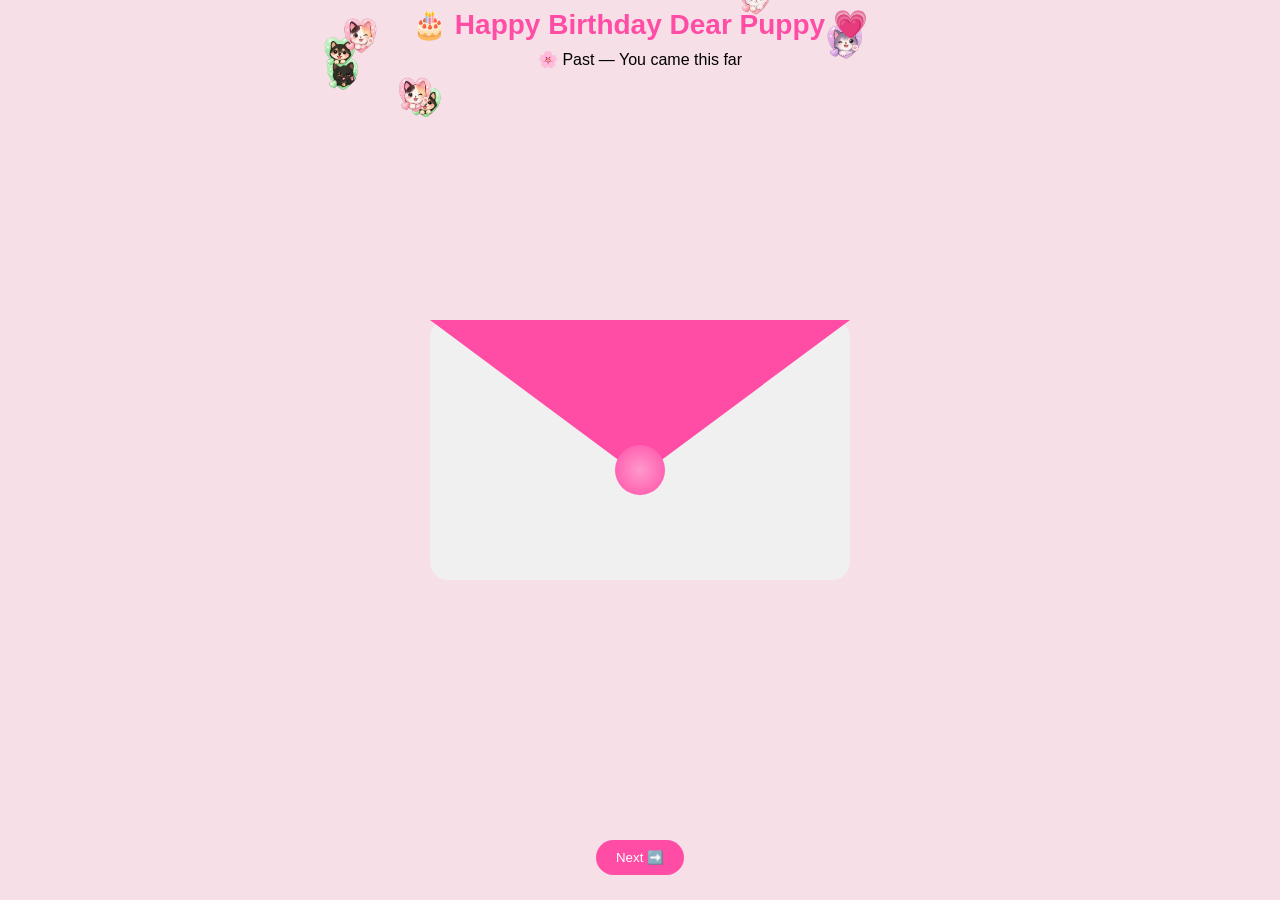
<file: Bday/Backup/index.html>
<!DOCTYPE html>
<html>
<head>
<meta name="viewport" content="width=device-width, initial-scale=1">
<title>Happy Birthday 🐶💗🐱</title>
<link rel="stylesheet" href="style.css">
</head>

<body class="past">

<canvas id="bg"></canvas>

<div class="title">🎂 Happy Birthday Dear Puppy 💗</div>
<div class="header" id="headerText">🌸 Past — You came this far</div>

<div class="wrapper">
  <div class="slider" id="slider"></div>
</div>

<div class="controls">
  <button id="backBtn">⬅️ Back</button>
  <button id="nextBtn">Next ➡️</button>
</div>

<div id="giftContainer" class="gift hidden">
  🎁
  <div class="gift-bubble">Open me</div>
</div>

<div id="gift2" class="gift hidden">
  🎁
  <div class="gift-bubble">I was kidding… open me 👀</div>
</div>

<div id="dialogBox" class="dialog hidden"></div>

<div id="finalText" class="finalText">🎉 HAPPY BIRTHDAY 🎉</div>

<script src="script.js"></script>
</body>
</html>
</file>
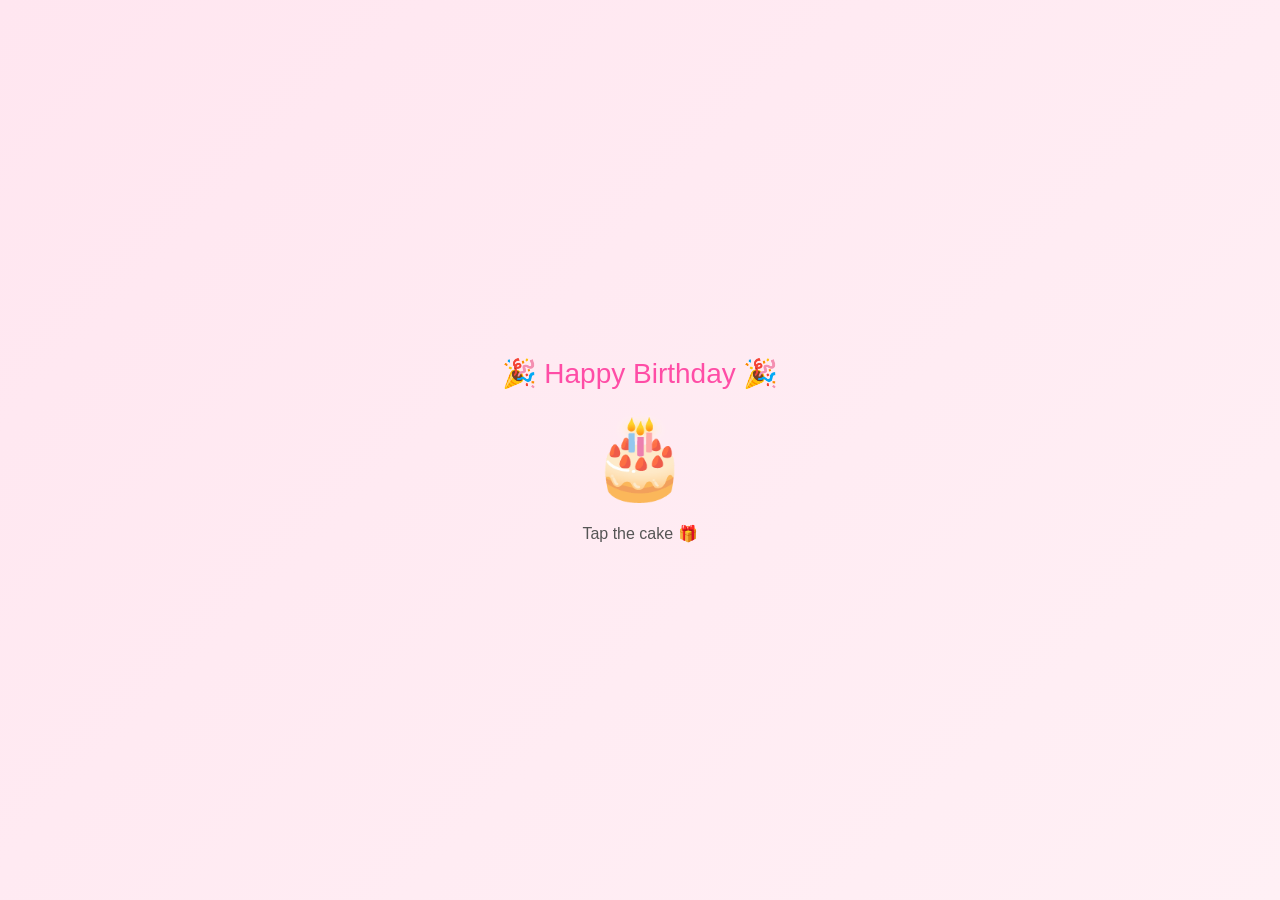
<file: gift.html>
<!DOCTYPE html>
<html>
<head>
<meta name="viewport" content="width=device-width, initial-scale=1">
<title>🎁 Your Gift</title>
<style>

body {
  margin:0;
  height:100vh;
  display:flex;
  flex-direction:column;
  justify-content:center;
  align-items:center;
  background: linear-gradient(135deg,#ffe6f0,#fff0f5);
  font-family: 'Segoe UI', sans-serif;
  text-align:center;
}

.title {
  font-size:28px;
  color:#ff4da6;
  margin-bottom:20px;
  animation:fadeIn 1.2s ease;
}

.cake {
  font-size:80px;
  cursor:pointer;
  animation:bounce 2s infinite;
}

.note {
  margin-top:20px;
  font-size:16px;
  color:#555;
}

.hidden {
  display:none;
}

@keyframes fadeIn {
  from {opacity:0; transform:translateY(20px);}
  to {opacity:1; transform:translateY(0);}
}

@keyframes bounce {
  0%,100% { transform:translateY(0); }
  50% { transform:translateY(-10px); }
}

</style>
</head>

<body>

<div class="title">🎉 Happy Birthday 🎉</div>

<div id="cake" class="cake">🎂</div>

<div id="msg" class="note">Tap the cake 🎁</div>

<script>

const cake = document.getElementById("cake");
const msg = document.getElementById("msg");

cake.onclick = () => {

  cake.innerText = "🍰"; // cake sliced

  msg.innerText = "Here’s your cake 🐶💗 Enjoy it!";

  // confetti effect
  for (let i = 0; i < 30; i++) {
    const el = document.createElement("div");
    el.innerText = "💗";
    el.style.position = "fixed";
    el.style.left = Math.random()*100 + "vw";
    el.style.top = "-20px";
    el.style.fontSize = "20px";

    document.body.appendChild(el);

    let y = 0;
    const fall = setInterval(() => {
      y += 3;
      el.style.top = y + "px";
      if (y > window.innerHeight) {
        clearInterval(fall);
        el.remove();
      }
    },16);
  }
};

</script>

</body>
</html>
</file>
<file: Bday/Backup/style.css>
body {
    margin:0;
    font-family:'Segoe UI',sans-serif;
    overflow:hidden;
  }
  
  /* THEMES */
  .past { background:#f6dfe7; }
  .present { background:#def5ea; }
  .future { background:#e1e7ff; }
  .final { background:#ffe6f0; }
  
  /* TITLE */
  .title {
    position:fixed;
    top:8px;
    width:100%;
    text-align:center;
    font-size:28px;
    font-weight:bold;
    color:#ff4da6;
    animation:glow 2s infinite alternate;
  }
  
  @keyframes glow {
    from { text-shadow:0 0 5px #ff99cc; }
    to { text-shadow:0 0 25px #ff4da6; }
  }
  
  /* HEADER */
  .header {
    position:fixed;
    top:50px;
    width:100%;
    text-align:center;
  }
  
  /* LAYOUT */
  .wrapper {
    height:100vh;
    display:flex;
    align-items:center;
    justify-content:center;
  }
  
  .slider {
    display:flex;
    width:100%;
    transition:transform 0.5s ease;
  }
  
  .slide {
    min-width:100%;
    display:flex;
    justify-content:center;
  }
  
  /* ENVELOPE */
  .envelope-wrapper {
    position:relative;
    display:flex;
    flex-direction:column;
    align-items:center;
  }
  
  .envelope {
    width:420px;
    height:260px;
    background:#f0f0f0;
    border-radius:18px;
    position:relative;
    cursor:pointer;
    transition:all 0.5s ease;
  }
  
  .flap {
    position:absolute;
    width:100%;
    height:100%;
    background:#ff4da6;
    clip-path:polygon(0 0,100% 0,50% 60%);
    transform-origin:top;
    transition:0.5s;
  }
  
  .seal {
    position:absolute;
    bottom:85px;
    left:50%;
    transform:translateX(-50%);
    width:50px;
    height:50px;
    background:radial-gradient(circle,#ff99cc,#ff4da6);
    border-radius:50%;
  }
  
  .envelope.open {
    transform:translateY(120px) scale(0.4);
  }
  
  .envelope.open .flap {
    transform:rotateX(180deg);
  }
  
  /* BIRTHDAY TEXT */
  .birthday-text {
    position:absolute;
    top:-70px; /* sits between cards & envelope */
    font-size:26px;
    font-style:italic;
    display:flex;
    gap:8px;
  }
  
  .birthday-text span {
    opacity:0;
    transform:translateY(20px);
  }
  
  .show-bday span {
    animation:wordPop 0.6s ease forwards;
  }
  
  @keyframes wordPop {
    0% { opacity:0; transform:translateY(20px) scale(0.8); }
    60% { opacity:1; transform:translateY(-5px) scale(1.05); }
    100% { opacity:1; transform:translateY(0) scale(1); }
  }
  
  /* CARDS */
  .card-container {
    position:absolute;
    top:-140px; /* more breathing room */
  
    display:flex;
    gap:18px;
  
    padding:0 12px;
    justify-content:center;
  }

  .card {
    min-width:110px;
    max-width:140px;
    min-height:110px;
  
    padding:14px 12px;
  
    background: rgba(255,255,255,0.9);
    border-radius:18px;
  
    display:flex;
    align-items:center;
    justify-content:center;
    text-align:center;
  
    font-size:13px;
    line-height:1.4;
  
    box-shadow:0 8px 20px rgba(0,0,0,0.12);
  
    opacity:0;
    transform:translateY(30px);
    transition:transform 0.3s, box-shadow 0.3s;
  }
  
  .card.show {
    animation:up 0.5s forwards;
  }
  .card.stack {
    transform: translateY(0) scale(0.95);
    opacity: 0.9;
  }
  
  .card.hide {
    animation:slideIntoEnvelope 0.5s ease forwards;
  }
  
  @keyframes slideIntoEnvelope {
    0% {
      transform: translateY(0) scale(1);
      opacity: 1;
    }
    50% {
      transform: translateY(10px) scale(0.95);
      opacity: 0.9;
    }
    100% {
      transform: translateY(80px) scale(0.7);
      opacity: 0;
    }
  }
  
  @keyframes up {
    to { transform:translateY(0); opacity:1; }
  }
  @keyframes down {
    to { transform:translateY(60px); opacity:0; }
  }
  
  .card:hover {
    transform:scale(1.1) translateY(-10px);
  }
  
  /* BUTTONS */
  .controls {
    position:fixed;
    bottom:25px;
    width:100%;
    display:flex;
    justify-content:center;
    gap:40px;
  }
  
  button {
    padding:10px 20px;
    border:none;
    border-radius:20px;
    background:#ff4da6;
    color:white;
  }
  
  /* FINAL */
  .finalText {
    position:fixed;
    top:40%;
    width:100%;
    text-align:center;
    font-size:32px;
    opacity:0;
  }
  
  .finalText.show {
    animation:fade 1.5s forwards;
  }
  
  @keyframes fade {
    to { opacity:1; }
  }
  
  canvas {
    position:fixed;
    top:0;
    left:0;
    z-index:-1;
  }

  @media (max-width: 480px) {

    .envelope {
      width:320px;
      height:200px;
    }
  
    .card {
      min-width:95px;
      max-width:120px;
      font-size:12px;
      padding:12px;
    }
  
    .card-container {
      gap:12px;
      top:-120px;
    }
  
    .birthday-text {
      font-size:20px;
      top:-55px;
    }
  }

  .final-birthday span {
    font-size:28px;
    font-weight:bold;
    color:#ff4da6;
    text-shadow:
      0 0 10px #ff99cc,
      0 0 20px #ff66b2,
      0 0 30px #ff4da6;
  
    animation: shimmer 2s infinite alternate;
  }

  .typewriter {
    position:absolute;
    top:-140px;
    width:90%;
    text-align:center;
  
    font-size:15px;
    line-height:1.6;
  
    opacity:0;
    transform:translateY(20px);
    transition:0.5s;
  }
  
  .show-type {
    opacity:1;
    transform:translateY(0);
  }
  
  .cursor {
    display:inline-block;
    animation:blink 1s infinite;
  }
  
  @keyframes blink {
    50% { opacity:0; }
  }
  
  @keyframes shimmer {
    from { text-shadow:0 0 10px #ff99cc; }
    to { text-shadow:0 0 30px #ff4da6; }
  }
  
  /* FINAL CARDS ANIMATION */
  .final .card.show {
    animation: finalCardUp 0.8s ease forwards;
  }
  
  @keyframes finalCardUp {
    from { transform:translateY(40px); opacity:0; }
    to { transform:translateY(0); opacity:1; }
  }

  /* GIFT */
.gift {
    position:fixed;
    bottom:80px;
    right:20px;
    font-size:40px;
    cursor:pointer;
    animation:bounce 1.5s infinite;
  }
  
  @keyframes bounce {
    0%,100% { transform:translateY(0); }
    50% { transform:translateY(-8px); }
  }
  
  .gift-bubble {
    position:absolute;
    bottom:50px;
    right:0;
    background:white;
    padding:6px 10px;
    border-radius:12px;
    font-size:12px;
  }
  
  /* DIALOG */
  .dialog {
    position:fixed;
    bottom:140px;
    right:20px;
    background:white;
    padding:15px;
    border-radius:15px;
    box-shadow:0 10px 30px rgba(0,0,0,0.2);
    width:220px;
  }
  
  .dialog button {
    margin:5px;
  }
  
  .hidden {
    display:none;
  }

  #gift2 {
    bottom:150px;
    right:30px;
    font-size:42px;
    animation:popIn 0.5s ease;
  }
  
  @keyframes popIn {
    from { transform:scale(0); }
    to { transform:scale(1); }
  }
</file>
